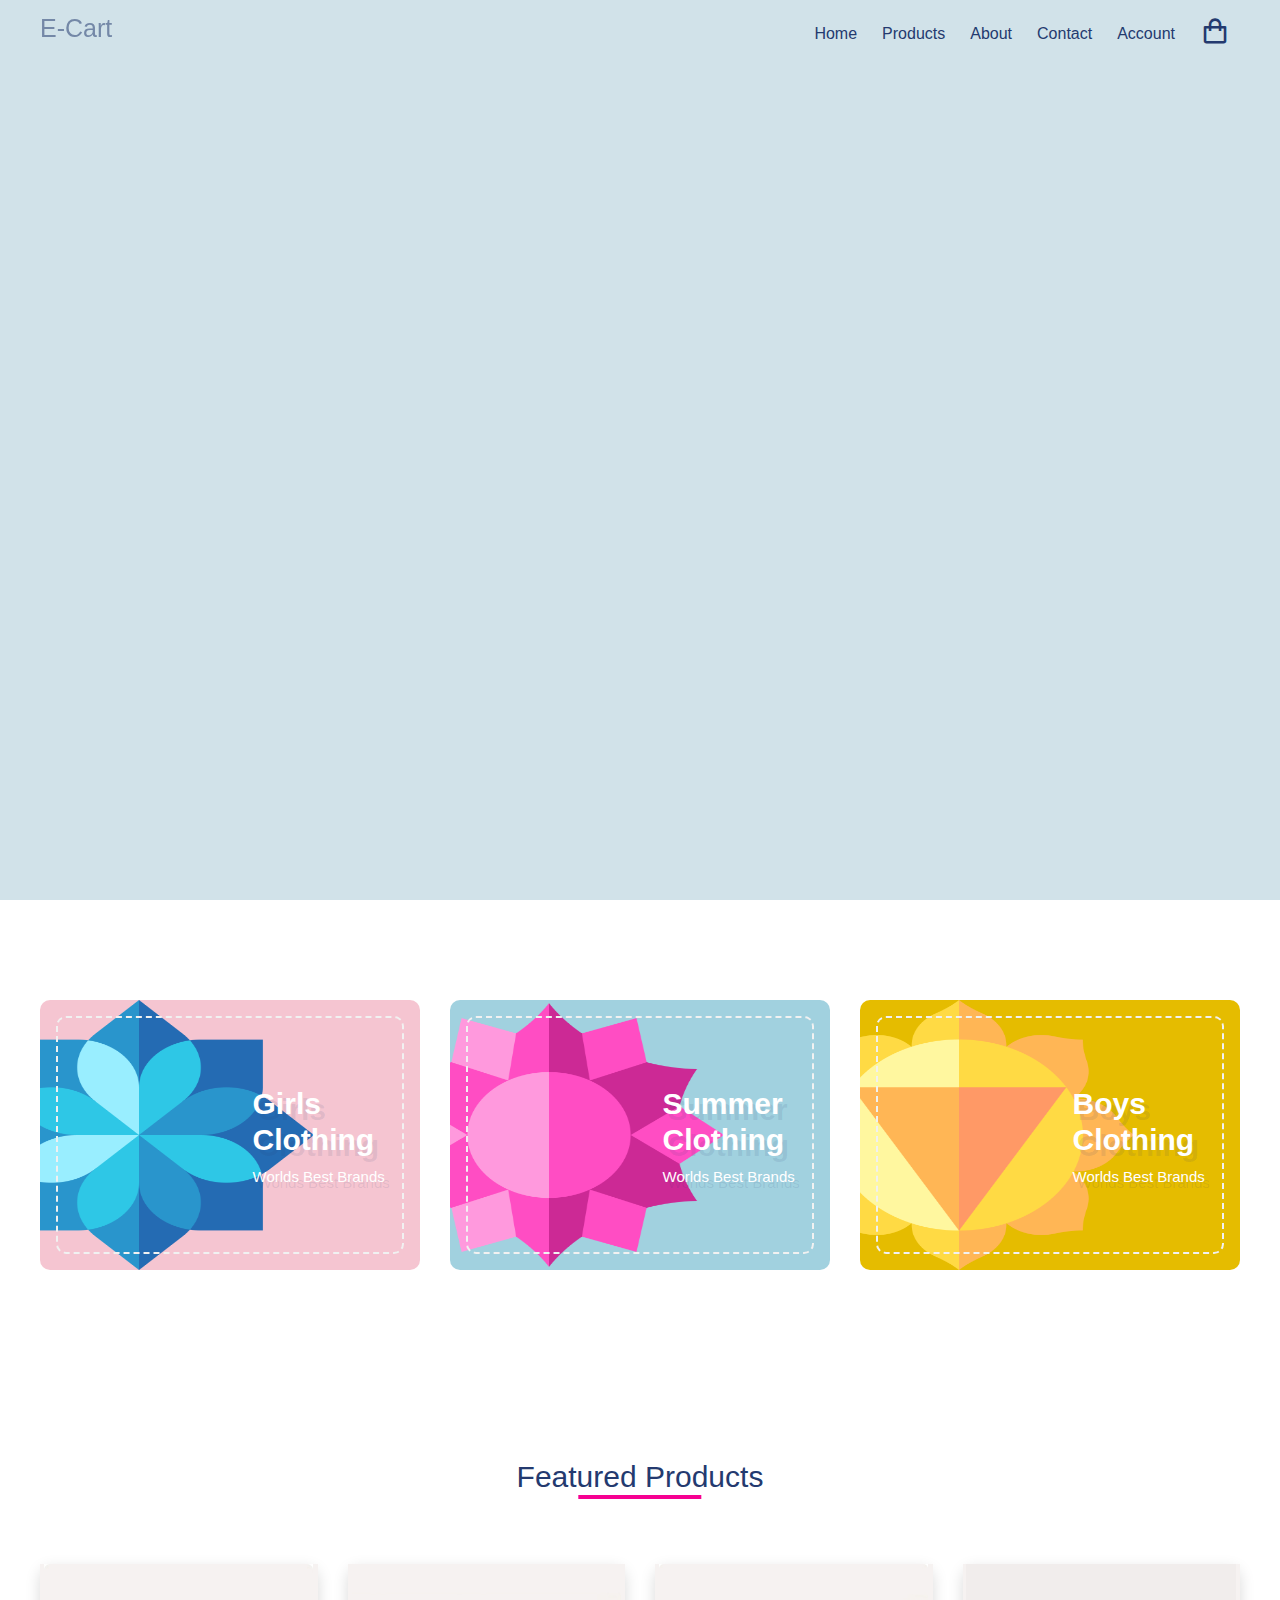
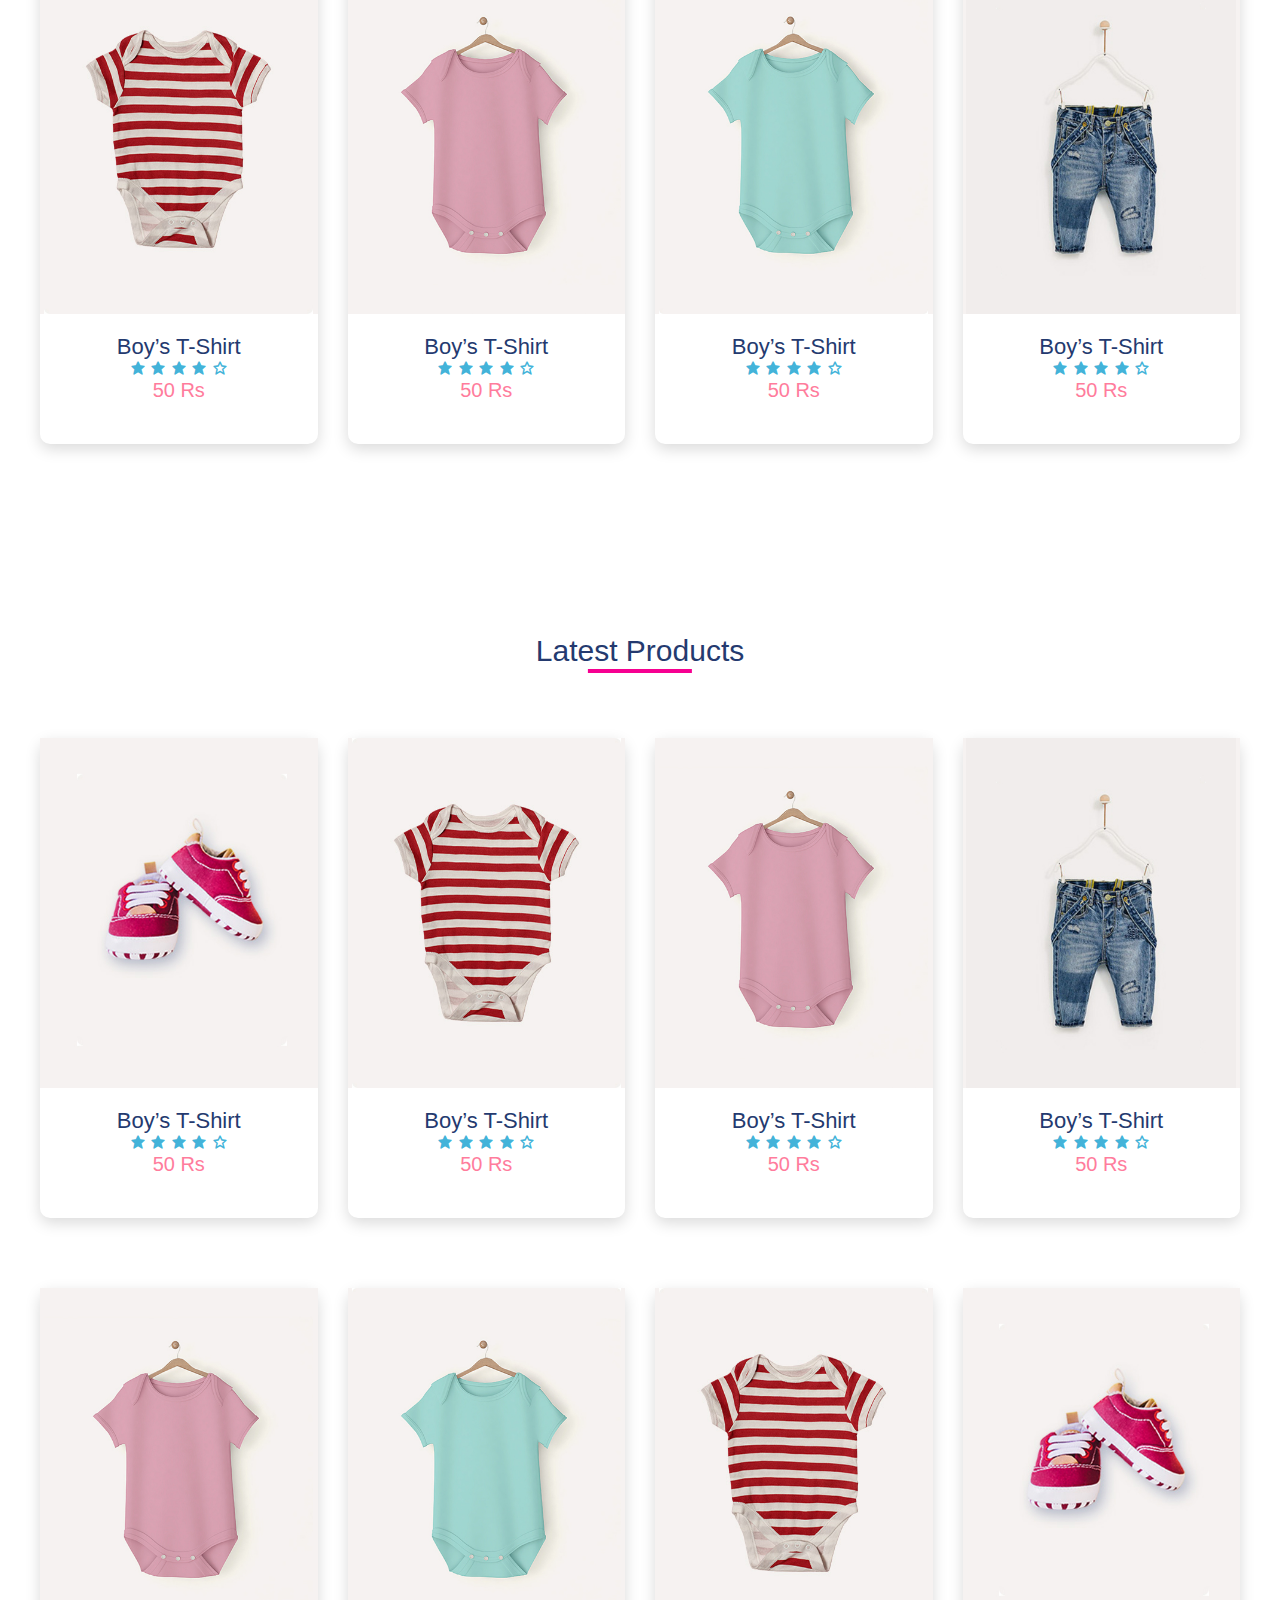
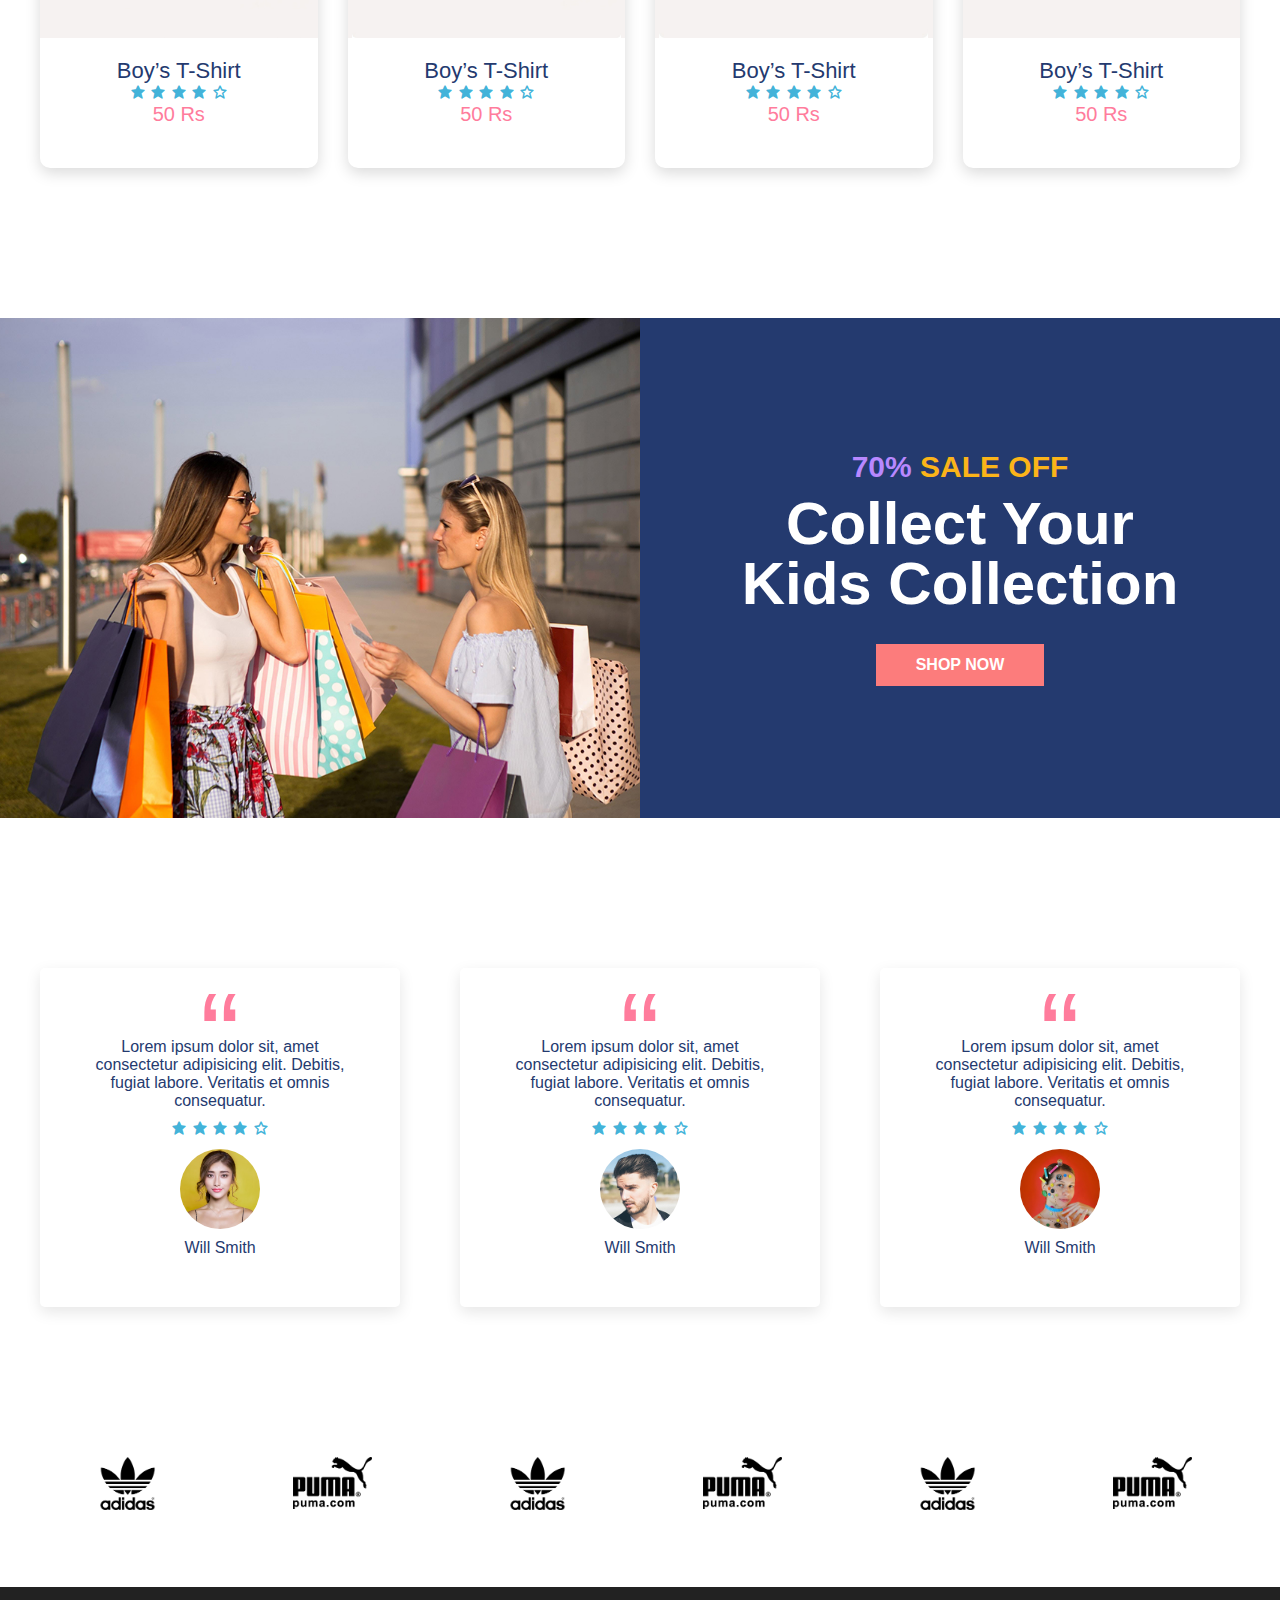
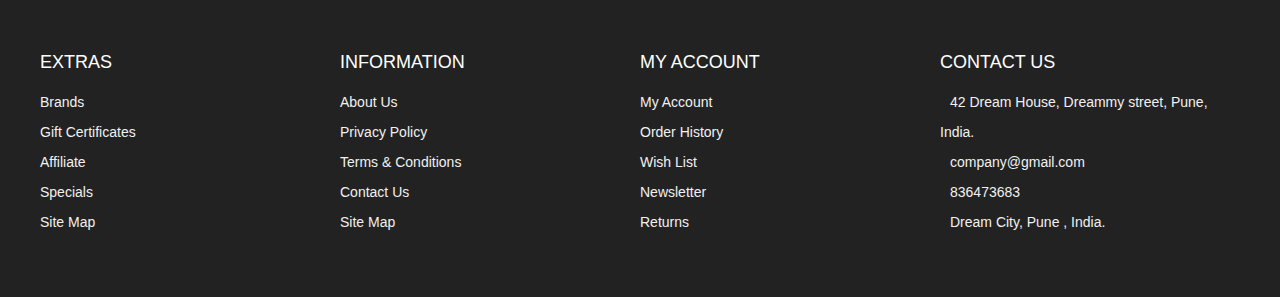
<file: index.html>
<!DOCTYPE html>
<html lang="en">

<head>
  <meta charset="UTF-8" />
  <meta name="viewport" content="width=device-width, initial-scale=1.0" />
  <!-- Favicon -->
  <link rel="shortcut icon" href="./images/favicon.ico" type="image/x-icon">
  <!-- Box icons -->
  <link rel="stylesheet" href="https://cdn.jsdelivr.net/npm/boxicons@latest/css/boxicons.min.css" />

  <!-- Custom StyleSheet -->
  <link rel="stylesheet" href="./css/styles.css" />
  <title>Ecommerce Website</title>
</head>

<body>
  <!-- Header -->
  <header id="home" class="header">
    <!-- Navigation -->
    <nav class="nav">
      <div class="navigation container">
        <div class="logo">
          <h1>E-Cart</h1>
        </div>

        <div class="menu">
          <div class="top-nav">
            <div class="logo">
              <h1>E-Cart</h1>
            </div>
            <div class="close">
              <i class="bx bx-x"></i>
            </div>
          </div>

          <ul class="nav-list">
            <li class="nav-item">
              <a href="#home" class="nav-link scroll-link">Home</a>
            </li>
            <li class="nav-item">
              <a href="product" class="nav-link scroll-link">Products</a>
            </li>
            <li class="nav-item">
              <a href="#about" class="nav-link scroll-link">About</a>
            </li>
            <li class="nav-item">
              <a href="#contact" class="nav-link scroll-link">Contact</a>
            </li>
            <li class="nav-item">
              <a href="#account" class="nav-link scroll-link">Account</a>
            </li>
            <li class="nav-item">
              <a href="cart.html" class="nav-link icon"><i class="bx bx-shopping-bag"></i></a>
            </li>
          </ul>
        </div>

        <a href="cart.html" class="cart-icon">
          <i class="bx bx-shopping-bag"></i>
        </a>

        <div class="hamburger">
          <i class="bx bx-menu"></i>
        </div>
      </div>
    </nav>


    <img src="./images/kj.png" alt="" class="hero-img" />

    <div class="hero-content">
      <h2><span class="discount">70% </span> SALE OFF</h2>
      <h1>
        <span>Summer Vibes</span>
        <span>mode on</span>
      </h1>
      <a class="btn" href="#">shop now</a>
    </div>
  </header>

  <!-- Main -->
  <main>
    <section class="advert section">
      <div class="advert-center container">
        <div class="advert-box">
          <div class="dotted">
            <div class="content">
              <h2>
                Girls <br />
                Clothing
              </h2>
              <h4>Worlds Best Brands</h4>
            </div>
          </div>
          <img src="./images/advert1.png" alt="">
        </div>

        <div class="advert-box">
          <div class="dotted">
            <div class="content">
              <h2>
                Summer <br />
                Clothing
              </h2>
              <h4>Worlds Best Brands</h4>
            </div>
          </div>
          <img src="./images/advert2.png" alt="">
        </div>

        <div class="advert-box">
          <div class="dotted">
            <div class="content">
              <h2>
                Boys <br />
                Clothing
              </h2>
              <h4>Worlds Best Brands</h4>
            </div>
          </div>
          <img src="./images/advert3.png" alt="">
        </div>
      </div>
    </section>

    <!-- Featured -->
    <section class="section featured">
      <div class="title">
        <h1>Featured Products</h1>
      </div>

      <div class="product-center container">
        <div class="product">
          <div class="product-header">
            <img src="./images/pic2.jpg" alt="">
            <ul class="icons">
              <span><i class="bx bx-heart"></i></span>
              <span><i class="bx bx-shopping-bag"></i></span>
              <span><i class="bx bx-search"></i></span>
            </ul>
          </div>
          <div class="product-footer">
            <a href="#">
              <h3>Boy’s T-Shirt</h3>
            </a>
            <div class="rating">
              <i class="bx bxs-star"></i>
              <i class="bx bxs-star"></i>
              <i class="bx bxs-star"></i>
              <i class="bx bxs-star"></i>
              <i class="bx bx-star"></i>
            </div>
            <h4 class="price">50 Rs</h4>
          </div>
        </div>
        <div class="product">
          <div class="product-header">
            <img src="./images/pic1.jpg" alt="">
            <ul class="icons">
              <span><i class="bx bx-heart"></i></span>
              <span><i class="bx bx-shopping-bag"></i></span>
              <span><i class="bx bx-search"></i></span>
            </ul>
          </div>
          <div class="product-footer">
            <a href="#"><h3>Boy’s T-Shirt</h3></a>
            <div class="rating">
              <i class="bx bxs-star"></i>
              <i class="bx bxs-star"></i>
              <i class="bx bxs-star"></i>
              <i class="bx bxs-star"></i>
              <i class="bx bx-star"></i>
            </div>
            <h4 class="price">50 Rs</h4>
          </div>
        </div>
        <div class="product">
          <div class="product-header">
            <img src="./images/pic3.jpg" alt="">
            <ul class="icons">
              <span><i class="bx bx-heart"></i></span>
              <span><i class="bx bx-shopping-bag"></i></span>
              <span><i class="bx bx-search"></i></span>
            </ul>
          </div>
          <div class="product-footer">
            <a href="#"><h3>Boy’s T-Shirt</h3></a>
            <div class="rating">
              <i class="bx bxs-star"></i>
              <i class="bx bxs-star"></i>
              <i class="bx bxs-star"></i>
              <i class="bx bxs-star"></i>
              <i class="bx bx-star"></i>
            </div>
            <h4 class="price">50 Rs</h4>
          </div>
        </div>
        <div class="product">
          <div class="product-header">
            <img src="./images/pic4.jpg" alt="">

            <ul class="icons">
              <span><i class="bx bx-heart"></i></span>
              <span><i class="bx bx-shopping-bag"></i></span>
              <span><i class="bx bx-search"></i></span>
            </ul>
          </div>
          <div class="product-footer">
            <a href="#"><h3>Boy’s T-Shirt</h3></a>
            <div class="rating">
              <i class="bx bxs-star"></i>
              <i class="bx bxs-star"></i>
              <i class="bx bxs-star"></i>
              <i class="bx bxs-star"></i>
              <i class="bx bx-star"></i>
            </div>
            <h4 class="price">50 Rs</h4>
          </div>
        </div>
      </div>
    </section>

    <!--Latest -->
    <section class="section featured">
      <div class="title">
        <h1>Latest Products</h1>
      </div>

      <div class="product-center container">
        <div class="product">
          <div class="product-header">
            <img src="./images/pic5.jpg" alt="">

            <ul class="icons">
              <span><i class="bx bx-heart"></i></span>
              <span><i class="bx bx-shopping-bag"></i></span>
              <span><i class="bx bx-search"></i></span>
            </ul>
          </div>
          <div class="product-footer">
            <a href="#"><h3>Boy’s T-Shirt</h3></a>
            <div class="rating">
              <i class="bx bxs-star"></i>
              <i class="bx bxs-star"></i>
              <i class="bx bxs-star"></i>
              <i class="bx bxs-star"></i>
              <i class="bx bx-star"></i>
            </div>
            <h4 class="price">50 Rs</h4>
          </div>
        </div>
        <div class="product">
          <div class="product-header">
            <img src="./images/pic2.jpg" alt="">

            <ul class="icons">
              <span><i class="bx bx-heart"></i></span>
              <span><i class="bx bx-shopping-bag"></i></span>
              <span><i class="bx bx-search"></i></span>
            </ul>
          </div>
          <div class="product-footer">
            <a href="#"><h3>Boy’s T-Shirt</h3></a>
            <div class="rating">
              <i class="bx bxs-star"></i>
              <i class="bx bxs-star"></i>
              <i class="bx bxs-star"></i>
              <i class="bx bxs-star"></i>
              <i class="bx bx-star"></i>
            </div>
            <h4 class="price">50 Rs</h4>
          </div>
        </div>
        <div class="product">
          <div class="product-header">
            <img src="./images/pic1.jpg" alt="">

            <ul class="icons">
              <span><i class="bx bx-heart"></i></span>
              <span><i class="bx bx-shopping-bag"></i></span>
              <span><i class="bx bx-search"></i></span>
            </ul>
          </div>
          <div class="product-footer">
            <a href="#"><h3>Boy’s T-Shirt</h3></a>
            <div class="rating">
              <i class="bx bxs-star"></i>
              <i class="bx bxs-star"></i>
              <i class="bx bxs-star"></i>
              <i class="bx bxs-star"></i>
              <i class="bx bx-star"></i>
            </div>
            <h4 class="price">50 Rs</h4>
          </div>
        </div>
        <div class="product">
          <div class="product-header">
            <img src="./images/pic4.jpg" alt="">

            <ul class="icons">
              <span><i class="bx bx-heart"></i></span>
              <span><i class="bx bx-shopping-bag"></i></span>
              <span><i class="bx bx-search"></i></span>
            </ul>
          </div>
          <div class="product-footer">
            <a href="#"><h3>Boy’s T-Shirt</h3></a>
            <div class="rating">
              <i class="bx bxs-star"></i>
              <i class="bx bxs-star"></i>
              <i class="bx bxs-star"></i>
              <i class="bx bxs-star"></i>
              <i class="bx bx-star"></i>
            </div>
            <h4 class="price">50 Rs</h4>
          </div>
        </div>
        <div class="product">
          <div class="product-header">
            <img src="./images/pic1.jpg" alt="">

            <ul class="icons">
              <span><i class="bx bx-heart"></i></span>
              <span><i class="bx bx-shopping-bag"></i></span>
              <span><i class="bx bx-search"></i></span>
            </ul>
          </div>
          <div class="product-footer">
            <a href="#"><h3>Boy’s T-Shirt</h3></a>
            <div class="rating">
              <i class="bx bxs-star"></i>
              <i class="bx bxs-star"></i>
              <i class="bx bxs-star"></i>
              <i class="bx bxs-star"></i>
              <i class="bx bx-star"></i>
            </div>
            <h4 class="price">50 Rs</h4>
          </div>
        </div>
        <div class="product">
          <div class="product-header">
            <img src="./images/pic3.jpg" alt="">

            <ul class="icons">
              <span><i class="bx bx-heart"></i></span>
              <span><i class="bx bx-shopping-bag"></i></span>
              <span><i class="bx bx-search"></i></span>
            </ul>
          </div>
          <div class="product-footer">
            <a href="#"><h3>Boy’s T-Shirt</h3></a>
            <div class="rating">
              <i class="bx bxs-star"></i>
              <i class="bx bxs-star"></i>
              <i class="bx bxs-star"></i>
              <i class="bx bxs-star"></i>
              <i class="bx bx-star"></i>
            </div>
            <h4 class="price">50 Rs</h4>
          </div>
        </div>
        <div class="product">
          <div class="product-header">
            <img src="./images/pic2.jpg" alt="">

            <ul class="icons">
              <span><i class="bx bx-heart"></i></span>
              <span><i class="bx bx-shopping-bag"></i></span>
              <span><i class="bx bx-search"></i></span>
            </ul>
          </div>
          <div class="product-footer">
            <a href="#"><h3>Boy’s T-Shirt</h3></a>
            <div class="rating">
              <i class="bx bxs-star"></i>
              <i class="bx bxs-star"></i>
              <i class="bx bxs-star"></i>
              <i class="bx bxs-star"></i>
              <i class="bx bx-star"></i>
            </div>
            <h4 class="price">50 Rs</h4>
          </div>
        </div>
        <div class="product">
          <div class="product-header">
            <img src="./images/pic5.jpg" alt="">

            <ul class="icons">
              <span><i class="bx bx-heart"></i></span>
              <span><i class="bx bx-shopping-bag"></i></span>
              <span><i class="bx bx-search"></i></span>
            </ul>
          </div>
          <div class="product-footer">
            <a href="#"><h3>Boy’s T-Shirt</h3></a>
            <div class="rating">
              <i class="bx bxs-star"></i>
              <i class="bx bxs-star"></i>
              <i class="bx bxs-star"></i>
              <i class="bx bxs-star"></i>
              <i class="bx bx-star"></i>
            </div>
            <h4 class="price">50 Rs</h4>
          </div>
        </div>
      </div>
    </section>

    <section class="section">
      <div class="product-banner">
        <div class="left">
          <img src="./images/test.jpg" alt="" />
        </div>
        <div class="right">
          <div class="content">
            <h2><span class="discount">70% </span> SALE OFF</h2>
            <h1>
              <span>Collect Your</span>
              <span>Kids Collection</span>
            </h1>
            <a class="btn" href="#">shop now</a>
          </div>
        </div>
      </div>
    </section>

  
    <section class="section">
      <div class="testimonial-center container">
        <div class="testimonial">
          <span>&ldquo;</span>
          <p>
            Lorem ipsum dolor sit, amet consectetur adipisicing elit. Debitis,
            fugiat labore. Veritatis et omnis consequatur.
          </p>
          <div class="rating">
            <i class="bx bxs-star"></i>
            <i class="bx bxs-star"></i>
            <i class="bx bxs-star"></i>
            <i class="bx bxs-star"></i>
            <i class="bx bx-star"></i>
          </div>
          <div class="img-cover">
            <img src="./images/profile1.jpg" alt="" />
          </div>
          <h4>Will Smith</h4>
        </div>
        <div class="testimonial">
          <span>&ldquo;</span>
          <p>
            Lorem ipsum dolor sit, amet consectetur adipisicing elit. Debitis,
            fugiat labore. Veritatis et omnis consequatur.
          </p>
          <div class="rating">
            <i class="bx bxs-star"></i>
            <i class="bx bxs-star"></i>
            <i class="bx bxs-star"></i>
            <i class="bx bxs-star"></i>
            <i class="bx bx-star"></i>
          </div>
          <div class="img-cover">
            <img src="./images/profile2.jpg" alt="" />
          </div>
          <h4>Will Smith</h4>
        </div>
        <div class="testimonial">
          <span>&ldquo;</span>
          <p>
            Lorem ipsum dolor sit, amet consectetur adipisicing elit. Debitis,
            fugiat labore. Veritatis et omnis consequatur.
          </p>
          <div class="rating">
            <i class="bx bxs-star"></i>
            <i class="bx bxs-star"></i>
            <i class="bx bxs-star"></i>
            <i class="bx bxs-star"></i>
            <i class="bx bx-star"></i>
          </div>
          <div class="img-cover">
            <img src="./images/profile3.jpg" alt="" />
          </div>
          <h4>Will Smith</h4>
        </div>
      </div>
    </section>

    <!-- Brands -->
    <section class="section">
      <div class="brands-center container">
        <div class="brand">
          <img src="./images/brand1.png" alt="" />
        </div>
        <div class="brand">
          <img src="./images/brand2.png" alt="" />
        </div>
        <div class="brand">
          <img src="./images/brand1.png" alt="" />
        </div>
        <div class="brand">
          <img src="./images/brand2.png" alt="" />
        </div>
        <div class="brand">
          <img src="./images/brand1.png" alt="" />
        </div>
        <div class="brand">
          <img src="./images/brand2.png" alt="" />
        </div>
      </div>
    </section>
  </main>

  <!-- Footer -->
  <footer id="footer" class="section footer">
    <div class="container">
      <div class="footer-container">
        <div class="footer-center">
          <h3>EXTRAS</h3>
          <a href="#">Brands</a>
          <a href="#">Gift Certificates</a>
          <a href="#">Affiliate</a>
          <a href="#">Specials</a>
          <a href="#">Site Map</a>
        </div>
        <div class="footer-center">
          <h3>INFORMATION</h3>
          <a href="#">About Us</a>
          <a href="#">Privacy Policy</a>
          <a href="#">Terms & Conditions</a>
          <a href="#">Contact Us</a>
          <a href="#">Site Map</a>
        </div>
        <div class="footer-center">
          <h3>MY ACCOUNT</h3>
          <a href="#">My Account</a>
          <a href="#">Order History</a>
          <a href="#">Wish List</a>
          <a href="#">Newsletter</a>
          <a href="#">Returns</a>
        </div>
        <div class="footer-center">
          <h3>CONTACT US</h3>
          <div>
            <span>
              <i class="fas fa-map-marker-alt"></i>
            </span>
            42 Dream House, Dreammy street, Pune, India. 
          </div>
          <div>
            <span>
              <i class="far fa-envelope"></i>
            </span>
            company@gmail.com
          </div>
          <div>
            <span>
              <i class="fas fa-phone"></i>
            </span>
            836473683
          </div>
          <div>
            <span>
              <i class="far fa-paper-plane"></i>
            </span>
            Dream City, Pune , India.
          </div>
        </div>
      </div>
    </div>
    </div>
  </footer>

  <script src="https://cdnjs.cloudflare.com/ajax/libs/gsap/3.5.1/gsap.min.js"></script>
  <script src="./js/index.js"></script>
</body>

</html>
</file>
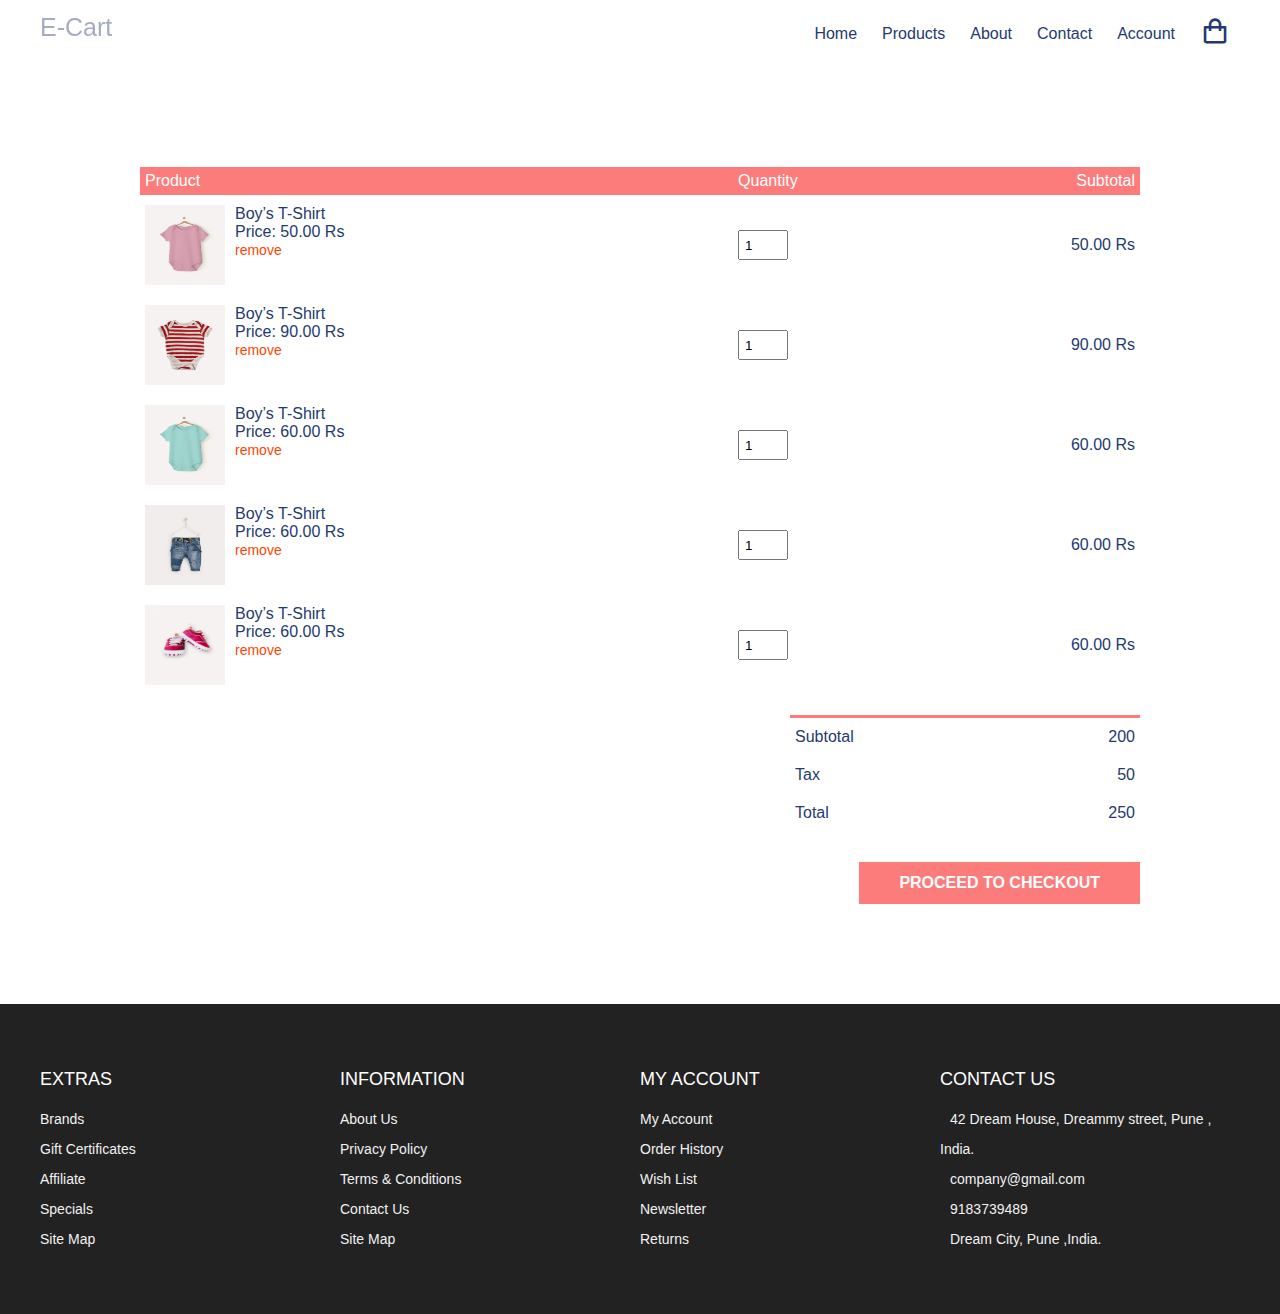
<file: cart.html>
<!DOCTYPE html>
<html lang="en">

<head>
  <meta charset="UTF-8" />
  <meta name="viewport" content="width=device-width, initial-scale=1.0" />
  <!-- Favicon -->
  <link rel="shortcut icon" href="./images/favicon.ico" type="image/x-icon">

  <!-- Box icons -->
  <link rel="stylesheet" href="https://cdn.jsdelivr.net/npm/boxicons@latest/css/boxicons.min.css" />

  <!-- Custom StyleSheet -->
  <link rel="stylesheet" href="./css/styles.css" />
  <title>Your Cart</title>
</head>

<body>
  <!-- Navigation -->
  <nav class="nav">
    <div class="navigation container">
      <div class="logo">
        <h1>E-Cart</h1>
      </div>

      <div class="menu">
        <div class="top-nav">
          <div class="logo">
            <h1>E-Cart</h1>
          </div>
          <div class="close">
            <i class="bx bx-x"></i>
          </div>
        </div>

        <ul class="nav-list">
          <li class="nav-item">
            <a href="index.html" class="nav-link">Home</a>
          </li>
          <li class="nav-item">
            <a href="product.html" class="nav-link">Products</a>
          </li>
          <li class="nav-item">
            <a href="#about" class="nav-link">About</a>
          </li>
          <li class="nav-item">
            <a href="#contact" class="nav-link">Contact</a>
          </li>
          <li class="nav-item">
            <a href="#contact" class="nav-link">Account</a>
          </li>
          <li class="nav-item">
            <a href="cart.html" class="nav-link icon"><i class="bx bx-shopping-bag"></i></a>
          </li>
        </ul>
      </div>

      <a href="cart.html" class="cart-icon">
        <i class="bx bx-shopping-bag"></i>
      </a>

      <div class="hamburger">
        <i class="bx bx-menu"></i>
      </div>
    </div>
  </nav>

  <!-- Cart Items -->
  <div class="container-md cart">
    <table>
      <tr>
        <th>Product</th>
        <th>Quantity</th>
        <th>Subtotal</th>
      </tr>
      <tr>
        <td>
          <div class="cart-info">
            <img src="./images/pic1.jpg" alt="">
            <div>
              <p>Boy’s T-Shirt</p>
              <span>Price: 50.00 Rs</span>
              <br />
              <a href="#">remove</a>
            </div>
          </div>
        </td>
        <td><input type="number" value="1" min="1"></td>
        <td>50.00 Rs</td>
      </tr>
      <tr>
        <td>
          <div class="cart-info">
            <img src="./images/pic2.jpg" alt="">
            <div>
              <p>Boy’s T-Shirt</p>
              <span>Price: 90.00 Rs</span>
              <br />
              <a href="#">remove</a>
            </div>
          </div>
        </td>
        <td><input type="number" value="1" min="1"></td>
        <td>90.00 Rs</td>
      </tr>
      <tr>
        <td>
          <div class="cart-info">
            <img src="./images/pic3.jpg" alt="">
            <div>
              <p>Boy’s T-Shirt</p>
              <span>Price: 60.00 Rs</span>
              <br />
              <a href="#">remove</a>
            </div>
          </div>
        </td>
        <td><input type="number" value="1" min="1"></td>
        <td>60.00 Rs</td>
      </tr>
      <tr>
        <td>
          <div class="cart-info">
            <img src="./images/pic4.jpg" alt="">
            <div>
              <p>Boy’s T-Shirt</p>
              <span>Price: 60.00 Rs</span>
              <br />
              <a href="#">remove</a>
            </div>
          </div>
        </td>
        <td><input type="number" value="1" min="1"></td>
        <td>60.00 Rs</td>
      </tr>
      <tr>
        <td>
          <div class="cart-info">
            <img src="./images/pic5.jpg" alt="">
            <div>
              <p>Boy’s T-Shirt</p>
              <span>Price: 60.00 Rs</span>
              <br />
              <a href="#">remove</a>
            </div>
          </div>
        </td>
        <td><input type="number" value="1" min="1"></td>
        <td>60.00 Rs</td>
      </tr>
    </table>

    <div class="total-price">
      <table>
        <tr>
          <td>Subtotal</td>
          <td>200</ Rstd>
        </tr>
        <tr>
          <td>Tax</td>
          <td>50</t Rsd>
        </tr>
        <tr>
          <td>Total</td>
          <td>250</ Rstd>
        </tr>
      </table>
      <a href="#" class="checkout btn">Proceed To Checkout</a>

    </div>

  </div>



  <!-- Footer -->
  <footer id="footer" class="section footer">
    <div class="container">
      <div class="footer-container">
        <div class="footer-center">
          <h3>EXTRAS</h3>
          <a href="#">Brands</a>
          <a href="#">Gift Certificates</a>
          <a href="#">Affiliate</a>
          <a href="#">Specials</a>
          <a href="#">Site Map</a>
        </div>
        <div class="footer-center">
          <h3>INFORMATION</h3>
          <a href="#">About Us</a>
          <a href="#">Privacy Policy</a>
          <a href="#">Terms & Conditions</a>
          <a href="#">Contact Us</a>
          <a href="#">Site Map</a>
        </div>
        <div class="footer-center">
          <h3>MY ACCOUNT</h3>
          <a href="#">My Account</a>
          <a href="#">Order History</a>
          <a href="#">Wish List</a>
          <a href="#">Newsletter</a>
          <a href="#">Returns</a>
        </div>
        <div class="footer-center">
          <h3>CONTACT US</h3>
          <div>
            <span>
              <i class="fas fa-map-marker-alt"></i>
            </span>
            42 Dream House, Dreammy street, Pune , India.
          </div>
          <div>
            <span>
              <i class="far fa-envelope"></i>
            </span>
            company@gmail.com
          </div>
          <div>
            <span>
              <i class="fas fa-phone"></i>
            </span>
            9183739489
          </div>
          <div>
            <span>
              <i class="far fa-paper-plane"></i>
            </span>
            Dream City, Pune ,India.
          </div>
        </div>
      </div>
    </div>
    </div>
  </footer>
  <!-- End Footer -->

  <!-- GSAP -->
  <script src="https://cdnjs.cloudflare.com/ajax/libs/gsap/3.5.1/gsap.min.js"></script>
  <!-- Custom Script -->
  <script src="./js/index.js"></script>
</body>

</html>
</file>
<file: css/styles.css>
:root {
  --white: #fff;
  --black: #222;
  --pink: #f60091;
  --grey: #444;
  --grey2: #959595;
  --grey-alt: #d1e2e9;
  --yellow: #ffd800;
  --green: #59b210;
}

*,
*::before,
*::after {
  margin: 0;
  padding: 0;
  box-sizing: inherit;
}

html {
  scroll-behavior: smooth;
  box-sizing: border-box;
  font-size: 62.5%;
}

body {
  font-family: "Poppins", sans-serif;
  font-size: 1.6rem;
  font-weight: 400;
  background-color: #fff;
  color: #243a6f;
  position: relative;
  z-index: 1;
}

h1,
h2,
h3,
h4 {
  font-weight: 500;
}

a {
  color: inherit;
  text-decoration: none;
}

img {
  max-width: 100%;
}

li {
  list-style: none;
}

.container {
  max-width: 120rem;
  margin: 0 auto;
}

.container-md {
  max-width: 100rem;
  margin: 0 auto;
}

@media only screen and (max-width: 1200px) {
  .container {
    padding: 0 3rem;
  }

  .container-md {
    padding: 0 3rem;
  }
}

/* Header */
.header {
  position: relative;
  width: 100%;
  min-height: 100vh;
  background-color: var(--grey-alt);
  overflow: hidden;
}

.nav {
  padding: 1.6rem 0;
}

.nav.fix-nav {
  position: fixed;
  top: 0;
  left: 0;
  width: 100%;
  background-color: #243a6f;
  box-shadow: 0 5px 15px rgba(0, 0, 0, 0.3);
  z-index: 999;
}

.nav.fix-nav .nav-link,
.nav.fix-nav .logo,
.nav.fix-nav .cart-icon,
.nav.fix-nav .hamburger {
  color: #fff;
}

.navigation {
  display: flex;
  align-items: center;
  justify-content: space-between;
}

.logo h1 {
  font-size: 2.5rem;
}

.nav-list {
  display: flex;
  align-items: center;
}

.nav-item:not(:last-child) {
  margin-right: 0.5rem;
}

.nav-link:link,
.nav-link:visited {
  padding: 0.8rem 1rem;
  transition: all 300ms ease-in-out;
}

.nav-link.icon {
  font-size: 3rem;
}

.top-nav {
  display: none;
}

.hamburger {
  display: none;
}

.cart-icon {
  display: none;
}

@media only screen and (max-width: 768px) {
  .menu {
    position: fixed;
    top: 0;
    left: -100%;
    width: 80%;
    max-width: 40rem;
    height: 100%;
    background-color: #fff;
    transition: all 500ms ease-in-out;
    z-index: 100;
  }

  .menu.show {
    left: 0;
  }

  .top-nav {
    display: flex;
    align-items: center;
    justify-content: space-between;
    background-color: #243a6f;
    padding: 1rem 1.6rem;
  }

  .top-nav .logo {
    color: #fff;
  }

  .top-nav .close {
    color: #fff;
    font-size: 3rem;
    padding: 1rem;
    cursor: pointer;
  }

  .cart-icon {
    display: block;
    font-size: 3rem;
  }

  .hamburger {
    display: block;
    font-size: 3rem;
    padding: 0.5rem;
    cursor: pointer;
  }

  .nav-link:link,
  .nav-link:visited {
    display: block;
    font-size: 1.7rem;
    padding: 1rem 0;
  }

  .nav.fix-nav .nav-link {
    color: #243a6f;
  }

  .nav-list {
    flex-direction: column;
    align-items: start;
    padding: 1rem 1.6rem;
  }

  body.show::before {
    content: "";
    position: absolute;
    top: 0;
    left: 0;
    width: 100%;
    height: 100%;
    background-color: rgba(0, 0, 0, 0.8);
    z-index: 4;
  }

  .nav.show {
    background-color: rgba(0, 0, 0, 0.8);
  }

  .nav-link.icon {
    display: none;
  }
}

/* Hero */
.header .hero-img {
  position: absolute;
  bottom: -10%;
  right: 5%;
  height: 50rem;
  object-fit: contain;
}

.hero-content {
  position: absolute;
  top: 50%;
  transform: translate(25%, -50%);
}

.hero-content h2 {
  color: #b888ff;
  font-size: 3rem;
  font-weight: 700;
  margin-bottom: 1rem;
}
.images{
  margin: 20px;
  width: 20px;
  height: 20px;
}

.hero-content .discount {
  color: #fbb419;
}

.hero-content h1 span {
  color: #253b70;
  font-size: 6rem;
  font-weight: 700;
  display: block;
  line-height: 1;
  text-shadow: 3px 3px 0 #f1f1f1, 4px 4px 0 #f1f1f1;
}

.btn {
  display: inline-block;
  background-color: #fc7c7c;
  padding: 1.2rem 4rem;
  color: #fff;
  font-weight: 600;
  text-transform: uppercase;
  margin-top: 3rem;
}

@media only screen and (max-width: 1200px) {
  .header .hero-img {
    right: -20%;
  }

  .hero-content {
    transform: translate(20%, -50%);
  }

  .hero-content h2 {
    font-size: 2rem;
  }

  .hero-content h1 span {
    font-size: 5rem;
  }
}

@media only screen and (max-width: 996px) {
  .header {
    min-height: 70vh;
  }

  .header .hero-img {
    height: 40rem;
    right: -10%;
  }
}

@media only screen and (max-width: 567px) {
  .header {
    min-height: 100vh;
  }

  .header .hero-img {
    height: 40rem;
    bottom: -15%;
  }

  .hero-content {
    top: 40%;
    transform: translate(15%, -50%);
  }

  .header .hero-img {
    right: 0%;
  }

  .hero-content h2 {
    font-size: 1.8rem;
  }

  .hero-content h1 span {
    font-size: 4rem;
  }

  .hero-content a {
    padding: 1rem 3rem;
  }
}

/* Adverts */
.section {
  padding: 10rem 0 5rem 0;
}

.advert-center {
  display: grid;
  grid-template-columns: repeat(auto-fit, minmax(30rem, 1fr));
  gap: 3rem;
}

.advert-box {
  position: relative;
  color: #fff;
  height: 27rem;
  border-radius: 1rem;
  padding: 1.6rem;
  overflow: hidden;
  z-index: 1;
}

.advert-box img {
  position: absolute;
  bottom: 0%;
  left: -20%;
  height: 100%;
  width: 35rem;
  z-index: -1;
}

.advert-box:nth-child(1) {
  background-color: #f5c5d1;
}

.advert-box:nth-child(2) {
  background-color: #a1d1df;
}

.advert-box:nth-child(3) {
  background-color: #e5bc00;
}

.advert-box .dotted {
  position: relative;
  height: 100%;
  border: 2px dashed #f1f1f1;
  border-radius: 1rem;
}

.advert-box .content {
  position: absolute;
  top: 50%;
  right: 5%;
  transform: translate(0, -50%);
}

.advert-box .content h2,
.advert-box .content h4 {
  text-shadow: 5px 6px 0px rgba(37, 59, 112, 0.1);
}

.advert-box .content h2 {
  line-height: 1.2;
  font-size: 3rem;
  font-weight: 700;
  margin-bottom: 1rem;
}

.advert-box .content h4 {
  font-size: 1.5rem;
  text-transform: capitalize;
}

/* Featured Products */

.title {
  margin: 4rem 0 7rem 0;
  text-align: center;
}

.title h1 {
  font-size: 3rem;
  display: inline-block;
  position: relative;
  z-index: 0;
}

.title h1::after {
  content: "";
  position: absolute;
  left: 50%;
  bottom: -20%;
  transform: translate(-50%, -50%);
  background-color: var(--pink);
  width: 50%;
  height: 0.4rem;
  z-index: 1;
}

/* Product */
.product-center {
  display: grid;
  grid-template-columns: repeat(auto-fit, minmax(25rem, 1fr));
  gap: 7rem 3rem;
}

.product {
  height: 48rem;
  background-color: #fff;
  box-shadow: 0 0.5rem 1.5rem rgba(0, 0, 0, 0.15);
  border-radius: 1rem;
  text-align: center;
  transition: all 300ms ease-in-out;
}

.product:hover {
  box-shadow: 0 0.5rem 1.5rem rgba(0, 0, 0, 0.25);
}

.product-header {
  position: relative;
  height: 35rem;
  background-color: #f6f2f1;
  transition: all 300ms ease-in-out;
  z-index: 0;
}

.product-header img {
  height: 100%;
}

.product-footer {
  padding: 2rem 1.6rem 1.6rem 1.6rem;
}

.product-footer h3 {
  font-size: 2.2rem;
}

.rating {
  color: #43b3d9;
}

.product-footer .price {
  color: #ff7c9c;
  font-size: 2rem;
}

.product:hover .product-header::after {
  content: "";
  position: absolute;
  width: 100%;
  height: 100%;
  left: 0;
  top: 0;
  border-radius: 1rem 1rem 0 0;
  background-color: rgba(0, 0, 0, 0.5);
  transition: all 500ms ease-in-out;
  z-index: 1;
}

.product-header .icons {
  position: absolute;
  right: 5%;
  top: 50%;
  transform: translate(0, -50%) scale(0);
  z-index: 2;
  opacity: 0;
  transition: all 500ms ease-in-out;
}

.product-header .icons span {
  background-color: #fff;
  font-size: 2.5rem;
  display: block;
  border-radius: 50%;
  padding: 1.5rem 1.6rem;
  line-height: 2rem;
  cursor: pointer;
  transition: all 300ms ease-in-out;
}

.product-header .icons span i {
  transition: all 500ms ease-in-out;
}

.product-header .icons span:not(:last-child) {
  margin-bottom: 1rem;
}

.product-header .icons span:hover {
  background-color: #ff7c9c;
  color: #fff;
}

.product:hover .icons {
  opacity: 1;
  transform: translate(0, -50%) scale(1);
}

.product-header .icons a {
  display: block;
  margin-bottom: 1rem;
}

/* Exclusive Product */
.product-banner {
  display: grid;
  grid-template-columns: 1fr 1fr;
  height: 50rem;
  background-color: #243a6f;
}

.product-banner .left img {
  object-fit: cover;
  height: 100%;
}

.product-banner .right {
  align-self: center;
  text-align: center;
  padding: 1.6rem;
}

.product-banner .content h2 {
  color: #fbb419;
  font-size: 3rem;
  font-weight: 700;
  margin-bottom: 1rem;
}

.product-banner .content .discount {
  color: #b888ff;
}

.product-banner .content h1 span {
  color: #fff;
  font-size: 6rem;
  font-weight: 700;
  display: block;
  line-height: 1;
}

@media only screen and (max-width: 996px) {
  .product-banner .content h1 span {
    font-size: 5rem;
  }
}

@media only screen and (max-width: 768px) {
  .product-banner {
    grid-template-columns: 1fr;
  }

  .product-banner .left {
    display: none;
  }

  .product-banner .content h1 span {
    font-size: 4rem;
  }

  .product-banner .content h2 {
    font-size: 2rem;
  }

  .product-banner .content a {
    padding: 1rem 3rem;
  }
}

/* Testimonials */
.testimonial-center {
  display: grid;
  grid-template-columns: repeat(auto-fit, minmax(25rem, 1fr));
  gap: 6rem;
}

.testimonial {
  position: relative;
  padding: 5rem;
  background-color: #fff;
  box-shadow: 0 0.5rem 1.5rem rgba(0, 0, 0, 0.1);
  transition: all 300ms ease-in-out;
  text-align: center;
  border-radius: 0.5rem;
}

.testimonial:hover {
  box-shadow: 0 0.5rem 1.5rem rgba(0, 0, 0, 0.2);
  transform: translateY(-1rem);
}

.testimonial span {
  position: absolute;
  top: 2%;
  left: 50%;
  font-size: 12rem;
  font-family: sans-serif;
  color: #ff7c9c;
  line-height: 1;
  transform: translate(-50%, 0);
}

.testimonial p {
  margin: 2rem 0 1rem 0;
}

.testimonial .rating {
  margin-bottom: 1rem;
}

.testimonial .img-cover {
  border-radius: 50%;
  width: 8rem;
  height: 8rem;
  overflow: hidden;
  margin: 0 auto;
}

.testimonial .img-cover img {
  height: 100%;
  object-fit: cover;
}

.testimonial h4 {
  margin-top: 1rem;
}

/* Brands */
.brands-center {
  display: grid;
  grid-template-columns: repeat(6, 1fr);
  gap: 3rem;
}

.brand {
  height: 8rem;
  width: 8rem;
  margin: 0 auto;
}

.brand img {
  object-fit: contain;
}

@media only screen and (max-width: 768px) {
  .brands-center {
    grid-template-columns: repeat(3, 1fr);
  }
}

/* ========= Footer ======== */
.footer {
  background-color: var(--black);
  padding: 6rem 1rem;
  line-height: 3rem;
}

.footer-center span {
  margin-right: 1rem;
}

.footer-container {
  display: grid;
  grid-template-columns: repeat(4, 1fr);
  color: var(--white);
}

.footer-center a:link,
.footer-center a:visited {
  display: block;
  color: #f1f1f1;
  font-size: 1.4rem;
  transition: 0.6s;
}

.footer-center a:hover {
  color: var(--pink);
}

.footer-center div {
  color: #f1f1f1;
  font-size: 1.4rem;
}

.footer-center h3 {
  font-size: 1.8rem;
  font-weight: 400;
  margin-bottom: 1rem;
}

@media only screen and (max-width: 998px) {
  .footer-container {
    grid-template-columns: repeat(2, 1fr);
    row-gap: 2rem;
  }
}

@media only screen and (max-width: 768px) {
  .footer-container {
    grid-template-columns: 1fr;
    row-gap: 2rem;
  }
}

/* All Products */
.section .top {
  display: flex;
  align-items: center;
  justify-content: space-between;
  margin-bottom: 4rem;
}

.all-products .top select {
  font-family: "Poppins", sans-serif;
  width: 20rem;
  padding: 1rem;
  border: 1px solid #ccc;
  appearance: none;
  outline: none;
}

form {
  position: relative;
  z-index: 1;
}

form span {
  position: absolute;
  top: 50%;
  right: 1rem;
  transform: translateY(-50%);
  font-size: 2rem;
  z-index: 0;
}

@media only screen and (max-width: 768px) {
  .all-products .top select {
    width: 15rem;
  }
}

/* Pagination */
.pagination {
  padding: 3rem 0 5rem 0;
}

.pagination span {
  display: inline-block;
  padding: 1rem 1.5rem;
  border: 1px solid #243a6f;
  font-size: 1.8rem;
  margin-bottom: 2rem;
  cursor: pointer;
  transition: all 300ms ease-in-out;
}

.pagination span:hover {
  border: 1px solid #243a6f;
  background-color: #243a6f;
  color: #fff;
}

/* Detail */
.product-detail .details {
  display: grid;
  grid-template-columns: 1fr 1.2fr;
  gap: 7rem;
}

.product-detail .left {
  display: flex;
  flex-direction: column;
}

.product-detail .left .main {
  text-align: center;
  background-color: #f6f2f1;
  margin-bottom: 2rem;
  height: 45rem;
  padding: 3rem;
}

.product-detail .left .main img {
  object-fit: contain;
  height: 100%;
}

.product-detail .thumbnails {
  display: grid;
  grid-template-columns: repeat(4, 1fr);
  gap: 1rem;
}

.product-detail .thumbnail {
  width: 10rem;
  height: 10rem;
  background-color: #f6f2f1;
  text-align: center;
}

.product-detail .thumbnail img {
  height: 100%;
  object-fit: contain;
}

.product-detail .right span {
  display: inline-block;
  font-size: 1.5rem;
  margin-bottom: 1rem;
}

.product-detail .right h1 {
  font-size: 4rem;
  line-height: 1.2;
  margin-bottom: 2rem;
}

.product-detail .right .price {
  font-size: 600;
  font-size: 2rem;
  color: #ff7c9c;
  margin-bottom: 2rem;
}

.product-detail .right div {
  display: inline-block;
  position: relative;
  z-index: 1;
}

.product-detail .right select {
  font-family: "Poppins", sans-serif;
  width: 20rem;
  padding: 0.7rem;
  border: 1px solid #ccc;
  appearance: none;
  outline: none;
}

.product-detail form {
  margin-bottom: 2rem;
}

.product-detail form span {
  position: absolute;
  top: 50%;
  right: 1rem;
  transform: translateY(-50%);
  font-size: 2rem;
  z-index: 0;
}

.product-detail .form {
  margin-bottom: 3rem;
}

.product-detail .form input {
  padding: 0.8rem;
  text-align: center;
  width: 3.5rem;
  margin-right: 2rem;
}

.product-detail .form .addCart {
  background: #ff7c9c;
  padding: 0.8rem 4rem;
  color: #fff;
  border-radius: 3rem;
}

.product-detail h3 {
  text-transform: uppercase;
  margin-bottom: 2rem;
}

@media only screen and (max-width: 996px) {
  .product-detail .left {
    width: 30rem;
    height: 45rem;
  }

  .product-detail .details {
    gap: 3rem;
  }

  .product-detail .thumbnails {
    width: 30rem;
    gap: 0.5rem;
  }

  .product-detail .thumbnail {
    width: auto;
    height: 10rem;
    background-color: #f6f2f1;
    text-align: center;
    padding: 0.5rem;
  }
}

@media only screen and (max-width: 650px) {
  .product-detail .details {
    grid-template-columns: 1fr;
  }

  .product-detail .right {
    margin-top: 10rem;
  }

  .product-detail .left {
    width: 100%;
    height: 45rem;
  }

  .product-detail .details {
    gap: 3rem;
  }

  .product-detail .thumbnails {
    width: 100%;
    gap: 0.5rem;
  }
}

/* Cart Items */
.cart {
  margin: 10rem auto;
}

table {
  width: 100%;
  border-collapse: collapse;
}

.cart-info {
  display: flex;
  flex-wrap: wrap;
}

th {
  text-align: left;
  padding: 0.5rem;
  color: #fff;
  background-color: #fc7c7c;
  font-weight: normal;
}

td {
  padding: 1rem 0.5rem;
}

td input {
  width: 5rem;
  height: 3rem;
  padding: 0.5rem;
}

td a {
  color: orangered;
  font-size: 1.4rem;
}

td img {
  width: 8rem;
  height: 8rem;
  margin-right: 1rem;
}

.total-price {
  display: flex;
  justify-content: flex-end;
  align-items: end;
  flex-direction: column;
  margin-top: 2rem;
}

.total-price table {
  border-top: 3px solid #fc7c7c;
  width: 100%;
  max-width: 35rem;
}

td:last-child {
  text-align: right;
}

th:last-child {
  text-align: right;
}

@media only screen and (max-width: 567px) {
  .cart-info p {
    display: none;
  }
}
</file>
